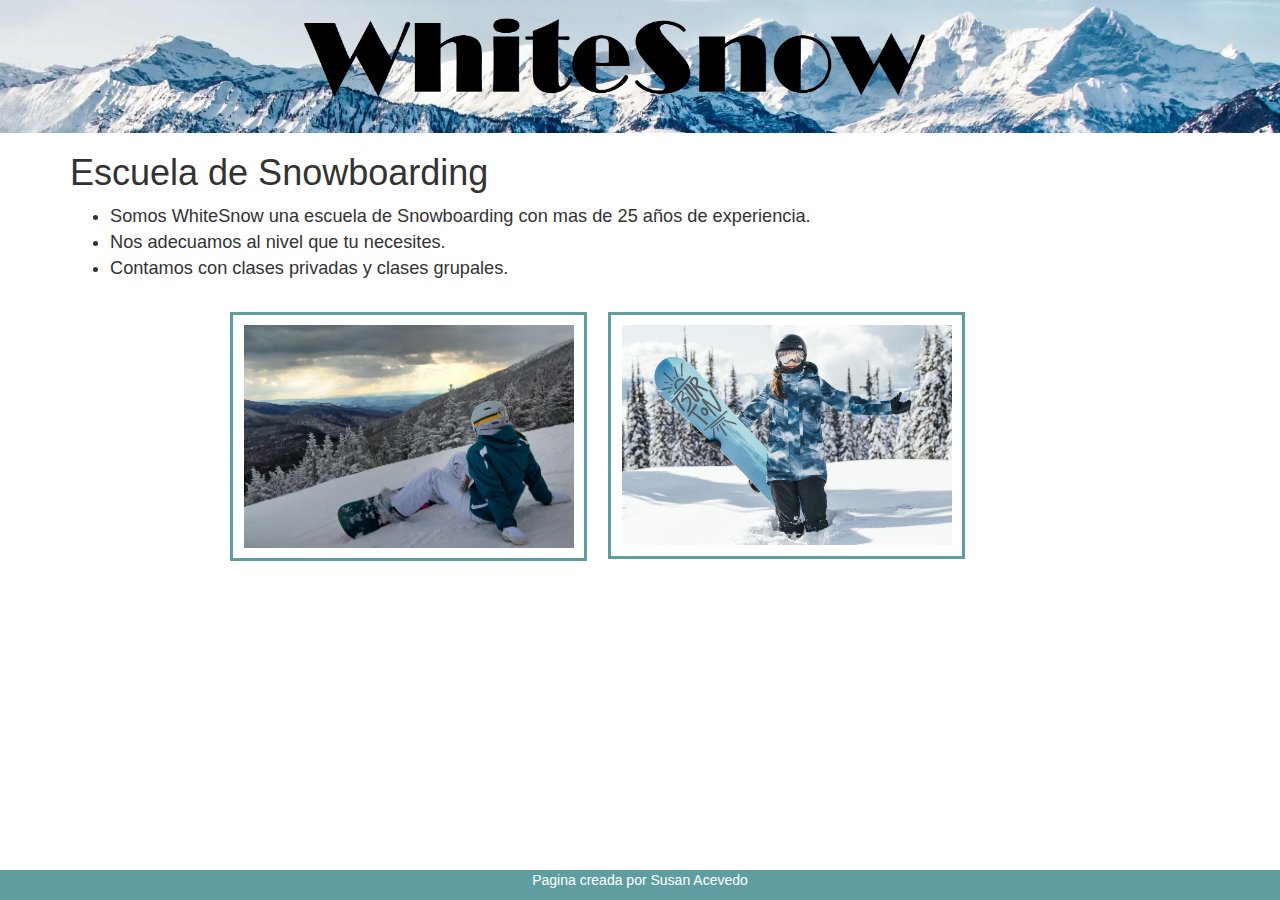
<file: index.html>
<!DOCTYPE html>

<html>
    <head>
        <title>WhiteSnow</title>
        <meta charset="UTF-8">
        <meta name="viewport" content="width=device-width, initial-scale=1.0">
        <link rel="shortcut icon" href="img/favicon.ico"/>
        <link href="css/bootstrap.css" rel="stylesheet" type="text/css"/>
        <link href="css/master.css" rel="stylesheet" type="text/css"/>
        <script src="js/jquery-3.2.1.js" type="text/javascript"></script>
        <script src="js/bootstrap.js" type="text/javascript"></script>
        <script type="text/javascript">
            $(document).ready(function () {
                $("#imgclases").hover(function(){
                    $("#labclases").removeClass("off");
                    $("#labclases").addClass("on");
                });
                $("#imgclases").mouseout(function(){
                    $("#labclases").removeClass("on");
                    $("#labclases").addClass("off");
                });
            });
            
             $(document).ready(function () {
                $("#imgcontacto").hover(function(){
                    $("#labcontacto").removeClass("off");
                    $("#labcontacto").addClass("on");
                });
                $("#imgcontacto").mouseout(function(){
                    $("#labcontacto").removeClass("on");
                    $("#labcontacto").addClass("off");
                });
            });
        </script>
    </head>
    <body>
        <img class="encabezado" src="img/PIXNIO-350710.jpg" alt=""/>
        <div class="container">
            <h1>Escuela de Snowboarding</h1>  
            <ul class="text">
                <li>Somos WhiteSnow una escuela de Snowboarding con mas de 25 años de experiencia.</li> 
                <li>Nos adecuamos al nivel que tu necesites.</li>
                <li>Contamos con clases privadas y clases grupales.</li>
            </ul>
        </div>
        <div class="galery">
            <div class="contenedorimg">
                <label id="labclases" class="lab off">Clases</label>
                <a href="Detalles.html">
                <img id="imgclases" class="img1" src="img/Cursos.jpg" />  
                </a>
            </div>
            <div class="contenedorimg">
                <label id="labcontacto" class="lab off">Contacto</label>
                <a href="Contacto.html">
                <img id="imgcontacto" class="img1" src="img/Contacto.jpg" alt=""/> 
                </a>
            </div>
        </div>
        <div class="footer">
            <p>Pagina creada por Susan Acevedo</p>
        </div>
    </body>
</html>
</file>
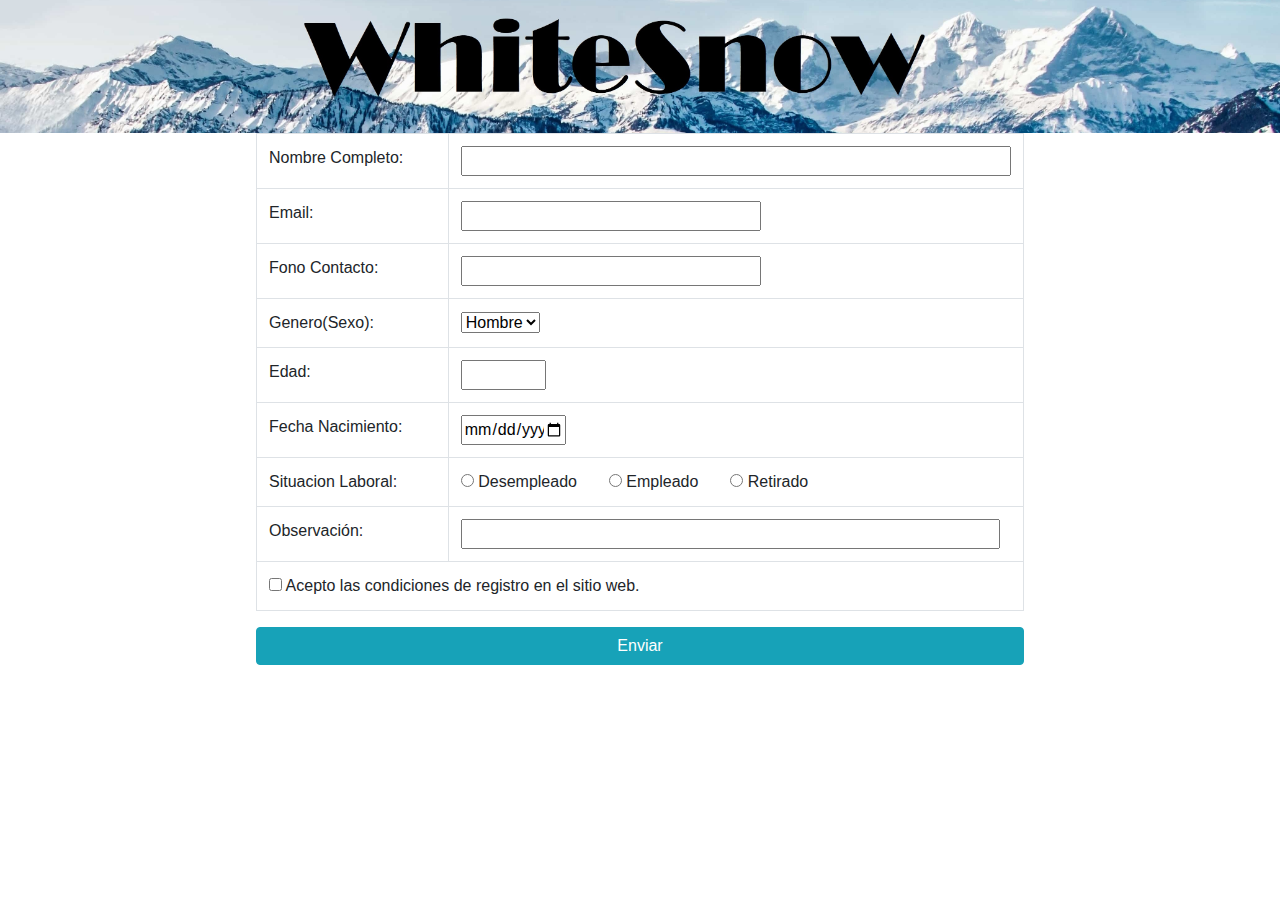
<file: Contacto.html>
<!DOCTYPE html>
<!--
To change this license header, choose License Headers in Project Properties.
To change this template file, choose Tools | Templates
and open the template in the editor.
-->
<html>
    <head>
        <title>WhiteSnow</title>
        <meta charset="UTF-8">
        <meta name="viewport" content="width=device-width, initial-scale=1.0">
        <link rel="stylesheet" href="https://stackpath.bootstrapcdn.com/bootstrap/4.3.1/css/bootstrap.min.css" integrity="sha384-ggOyR0iXCbMQv3Xipma34MD+dH/1fQ784/j6cY/iJTQUOhcWr7x9JvoRxT2MZw1T" crossorigin="anonymous">
        <link rel="shortcut icon" href="img/favicon.ico"/>
        <link href="css/master.css" rel="stylesheet" type="text/css"/>
        <script src="js/jquery.validate.js" type="text/javascript"></script>
        <script src="js/jquery-3.2.1.js" type="text/javascript"></script>
        <script src="js/bootstrap.js" type="text/javascript"></script>
        <script type="text/javascript">
            $("#frm").validate({

            });

            function soloLetras(e) {
                key = e.keyCode || e.which;
                tecla = String.fromCharCode(key).toLowerCase();
                letras = " áéíóúabcdefghijklmnñopqrstuvwxyz";
                especiales = [8, 37, 39, 46];

                tecla_especial = false
                for (var i in especiales) {
                    if (key == especiales[i]) {
                        tecla_especial = true;
                        break;
                    }
                }

                if (letras.indexOf(tecla) == -1 && !tecla_especial)
                    return false;
            }

            function soloNumeros(e) {
                key = e.keyCode || e.which;
                tecla = String.fromCharCode(key).toLowerCase();
                letras = "0123456789";
                especiales = [8, 37, 39, 46];

                tecla_especial = false
                for (var i in especiales) {
                    if (key == especiales[i]) {
                        tecla_especial = true;
                        break;
                    }
                }

                if (letras.indexOf(tecla) == -1 && !tecla_especial)
                    return false;
            }
        </script>
    </head>
    <body>
        <a href="index.html">
            <img class="encabezado" src="img/PIXNIO-350710.jpg" alt=""/>
        </a>
        <form id="frm" action="request.jsp">
            <div class="contactoContainer">
                <table class="table table-bordered">
                    <thead></thead>
                    <tbody>
                        <tr >
                            <td class="primeraColumna">
                                Nombre Completo: &nbsp;
                            </td>
                            <td><input type="text" Class="nombreText" onkeypress="return soloLetras(event)" required/></td>
                        </tr>
                        <tr>
                            <td >
                                Email: &nbsp;
                            </td>
                            <td ><input Class="contactoText" type="email" name="email" required></td>
                        </tr>
                        <tr>
                            <td>
                                Fono Contacto: &nbsp;
                            </td>
                            <td><input Class="contactoText" type="number" onkeypress="return soloNumeros(event)" min="000000000" max="999999999" required /></td>
                        </tr>
                        <tr>
                            <td>
                                Genero(Sexo): &nbsp;
                            </td>
                            <td> <select>
                                    <option value="Hombre">Hombre</option>
                                    <option value="Mujer">Mujer</option>
                                </select> </td>
                        </tr>
                        <tr>
                            <td>
                                Edad: &nbsp;
                            </td>
                            <td><input class="edad" type="number" min="1" max="99" onkeypress="return soloNumeros(event)" required></td>
                        </tr>
                        <tr>
                            <td>
                                Fecha Nacimiento: &nbsp;
                            </td>
                            <td><input class="nacimiento" type="date" name="bday" required></td>
                        </tr>
                        <tr>
                            <td>
                                Situacion Laboral: &nbsp;
                            </td>
                            <td>
                                <input type="radio" name="situacionLaboral" value="desempleado"> Desempleado
                                <input class="situacionform" type="radio" name="situacionLaboral" value="empleado"> Empleado
                                <input class="situacionform" type="radio" name="situacionLaboral" value="retirado"> Retirado
                            </td>
                        </tr>
                        <tr>
                            <td>
                                Observaci&oacute;n: &nbsp;
                            </td>
                            <td><input id="obs"style="width: 98%; resize: none;"/></td>
                        </tr>
                        <tr>
                            <td colspan="2">
                                <div class="acepto">
                                    <input type="checkbox" name="acepto" value="aceptoTerminos" required> Acepto las condiciones de registro en el sitio web.<br>
                                </div>
                            </td>
                        </tr>
                    </tbody>

                </table>
                <div>
                    <input type="submit" class="btn btn-info btn-block" value="Enviar"/>
                </div>
            </div>
        </form>
    </body>
</html>
</file>
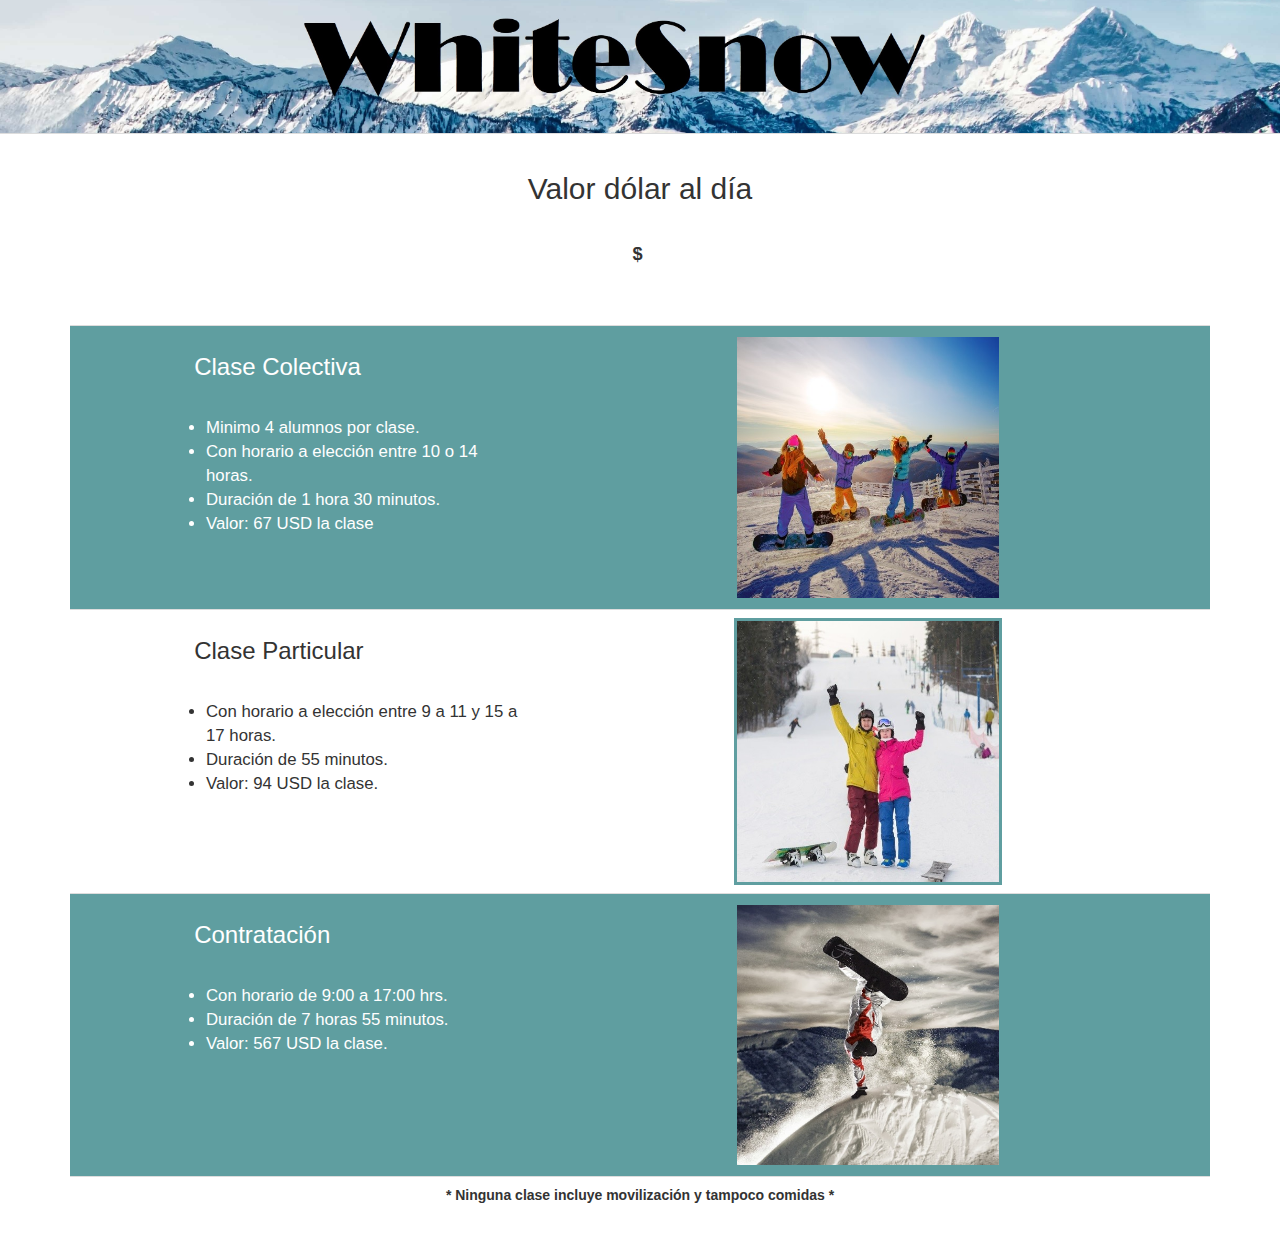
<file: Detalles.html>
<!DOCTYPE html>

<html>
    <head>
        <title>WhiteSnow</title>
        <meta charset="UTF-8">
        <meta name="viewport" content="width=device-width, initial-scale=1.0">
        <link rel="shortcut icon" href="img/favicon.ico"/>
        <link href="css/bootstrap.css" rel="stylesheet" type="text/css"/>
        <link href="css/master.css" rel="stylesheet" type="text/css"/>
        <script src="js/jquery-3.2.1.js" type="text/javascript"></script>
        <script src="js/bootstrap.js" type="text/javascript"></script>
        <script type="text/javascript">
            $(document).ready(function () {
                getIndicadores();
            });

            function getIndicadores() {
                $.ajax({
                    url: "https://mindicador.cl/api",
                    data: "",
                    success: function (datos) {
                        $("#dolar").text(datos.dolar.valor);
                    }
                });
            }
        </script>

    </head>
    <body>
        <a href="index.html">
            <img class="encabezado" src="img/PIXNIO-350710.jpg" alt=""/>
        </a>
        <table class="table ">
            <tr>
                <td>
                    <div class="panel-heading">
                        <h2>Valor dólar al día</h2>   
                    </div>
                    <div class="panel-body">
                        <p>
                            <label>$&nbsp;</label><label id="dolar"></label>
                        </p>
                    </div>
                </td>
            </tr>
        </table>

        <div class="container">
            <table class="table table-striped">
                <tr>
                    <td class="columna1">
                        <div class="detalle">
                            <h3>Clase Colectiva</h3>
                            <ul>
                                <li>Minimo 4 alumnos por clase.</li>
                                <li>Con horario a elección entre 10 o 14 horas.</li>
                                <li>Duración de 1 hora 30 minutos.</li>
                                <li>Valor: 67 USD la clase</li>
                            </ul>
                        </div>
                    </td>
                    <td>
                        <img class="img2" src="img/snowboard 1.jpg" alt=""/> 
                    </td>
                </tr>
                <tr>
                    <td>
                        <div class="detalle">
                            <h3>Clase Particular</h3>
                            <ul>
                                <li>Con horario a elección entre 9 a 11 y 15 a 17 horas.</li>
                                <li>Duración de 55 minutos.</li>
                                <li>Valor: 94 USD la clase.</li>
                            </ul>
                        </div>
                    </td>
                    <td>
                        <img class="img2" src="img/snowboard 2.jpg" alt=""/>
                    </td>
                </tr>
                <tr>
                    <td>
                        <div class="detalle">
                            <h3>Contratación</h3>
                            <ul>
                                <li>Con horario  de 9:00 a 17:00 hrs.</li>
                                <li>Duración de 7 horas 55 minutos.</li>
                                <li>Valor: 567 USD la clase.</li>
                            </ul>
                        </div>
                    </td>
                    <td>
                        <img class="img2" src="img/Snowboard3.jpg" alt=""/>
                    </td>
                </tr>
                <tr>
                    <td class="foot" colspan="2">* Ninguna clase incluye movilización y tampoco comidas *</td> 
                </tr>
            </table>
        </div>
    </body>
</html>
</file>
<file: css/master.css>
﻿


.cen { text-align: center; }
.izda { text-align: left; }
.dcha { text-align: right; }
.jus { text-align: justify; }

.top { vertical-align: top; }
.mid { vertical-align: middle; }
.bot { vertical-align: bottom; }

h1{
    font: arial ;
}
h4{
    margin-left: 27%;
    margin-top: 10%;
    margin-bottom: 10% ;
}
h3{
    margin-left: 8%;
    margin-bottom: 10%;
}

.text{
    font-size: 130%;
}

.encabezado{
    width: 100%;
}

.img1{
    width: 100%;
    z-index: 1;
}
.lab{
    color: #006666;
    position:absolute;
    font-size: 300%;
    margin-top: 25%;
    margin-left: 27%;
    z-index: 2;
}

.img2{
    width: 40%;
    align-content: space-around;
    margin-left: 30%;
    border: cadetblue solid ;
}

.img1:hover{
    opacity: 0.5;
    z-index: 1;
}
.galery{
    margin-left: 18%;
    height: 80%;
}
.footer {
  position: fixed;
  left: 0;
  bottom: 0;
  width: 100%;
  background-color: cadetblue;
  color: white;
  text-align: center;
}

.table-striped > tbody > tr:nth-child(2n+1) > td, .table-striped > tbody > tr:nth-child(2n+1) > th {
   background-color: cadetblue;
   color: white;
}
.columna1{
    width: 40%;
    padding-left: 80%;
}
.detalle{
    margin-left: 20%;
    font-size: 120%;
}
.foot{
    text-align: center;
    font-weight: bold;
}
.contactoContainer{
    width: 60%;
    margin-left: 20%;
    margin-bottom: 2%;
}
.primeraColumna{
    width: 25%;
}
.contactoText{
    height: 30px;
    resize: none;
    width: 300px;
}
.nombreText{
    height: 30px;
    resize: none;
    width: 100%;
}
.situacionform{
    margin-left: 5%;
}
.edad{
    height: 30px;
    resize: none;
    width: 85px;
}
.nacimiento{
    width: 105px;
}
.panel-body{
    text-align: center;
    font-size: 130%;
}
.panel-heading{
    text-align: center;
}

.contenedorimg{
    position:relative;
    width: 34%;
    float: left;
    padding: 1%;
    margin-right: 2%;
    margin-top:2%;
    border: cadetblue solid;
}

@media(max-width: 1200px){
h1{
    margin-left: 5%;
    font-size: 150%;   
    }
    
.text{
    font-size: 100%;  
    }
    
.contenedorimg{
    width: 70%;
    float: left;
    padding: 1%;
    margin-right: 2%;
    margin-top:2%;
    border: cadetblue solid;
}
.img1{
    width: 100%;
    z-index: 1;
}
}

.off{
    display: none;
    
}
.on{
    display:block;
}
</file>
